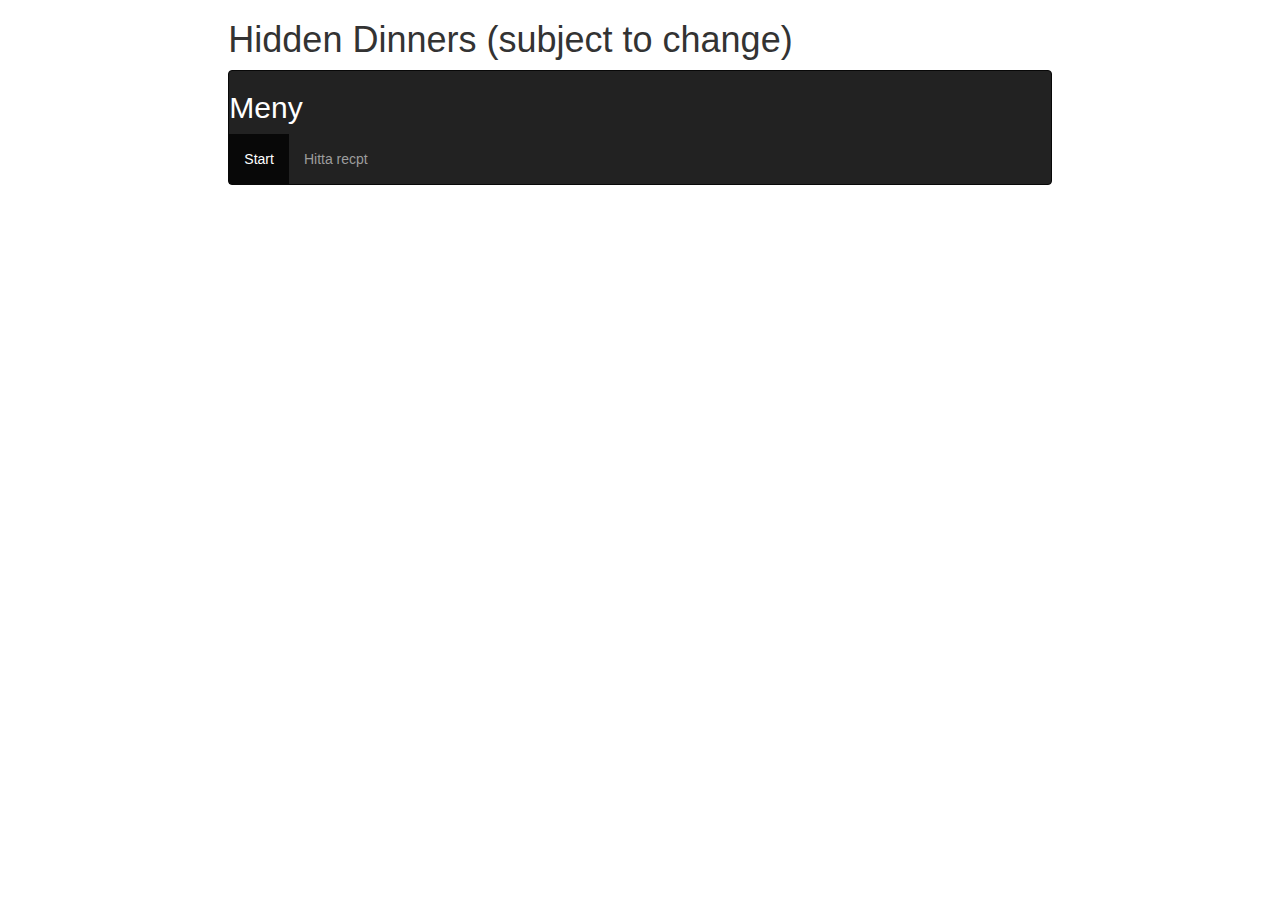
<file: views/index.html>
<!DOCTYPE HTML>
<html>
<head>
  <title>Hidden Dinners (subject to change)</title>
  <meta charset="utf-8"/>
  <meta name="viewport" content="width=device-width"/>
  <link rel="stylesheet" href="style.css"/>
  <link rel="stylesheet" href="https://maxcdn.bootstrapcdn.com/bootstrap/3.3.7/css/bootstrap.min.css">
  <script src="https://ajax.googleapis.com/ajax/libs/jquery/3.1.1/jquery.min.js"></script>
  <script src="https://maxcdn.bootstrapcdn.com/bootstrap/3.3.7/js/bootstrap.min.js"></script>
</head>
<body>
  <div class="container-fluid">
    <header>
      <div class="row">
        <div class="col-md-2"></div>
        <div class="col-md-8 col-sm-12 col-xs-12">
          <h1>Hidden Dinners (subject to change)</h1>
        </div>
        <div class="col-md-2"></div>
      </div>
    </header>
    <div class="row">
      <div class="col-md-2"></div>
      <div class="col-md-8 col-sm-12 col-xs-12">
        <nav class="navbar navbar-inverse">
          <h2 id="nav-bar">Meny</h2>
          <ul class="nav navbar-nav" id="nav-menu">
            <li class="active"><a href="/">Start</a></li>
            <li><a href="/get_by_ingredient">Hitta recpt</a></li>
          </ul>
        </nav>
      </div>
      <div class="col-md-2"></div>
    </div>
    <section>

    </section>
  </div>
  <script src="https://ajax.googleapis.com/ajax/libs/jquery/3.1.1/jquery.min.js"></script>
  <script src="script.js"></script>
</body>
</html>
</file>
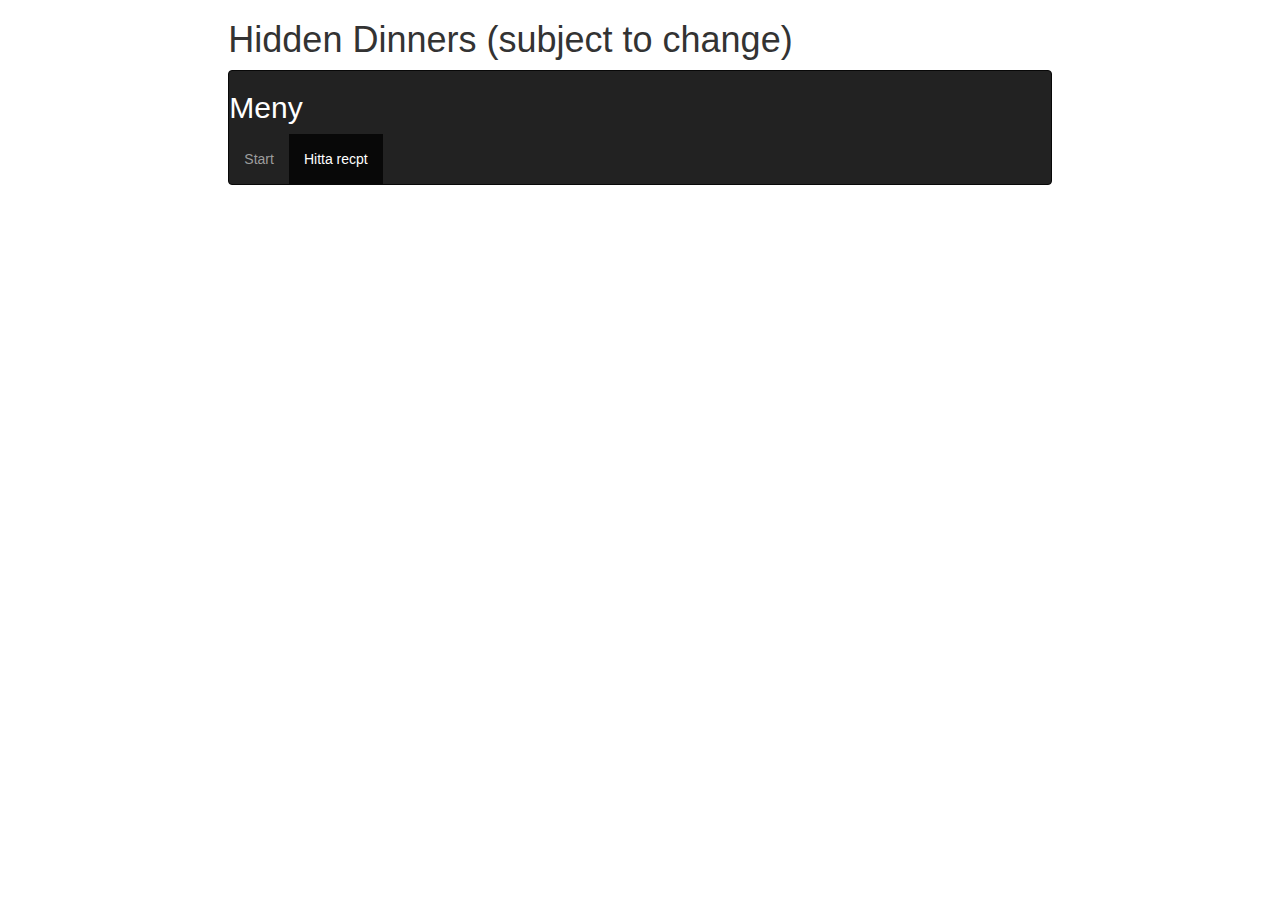
<file: views/recipe_by_ingredient.html>
<!DOCTYPE HTML>
<html>
<head>
	<title>Hidden Dinners (subject to change)</title>
	<meta charset="utf-8"/>
	<meta name="viewport" content="width=device-width"/>
	<link rel="stylesheet" href="style.css"/>
	<link rel="stylesheet" href="https://maxcdn.bootstrapcdn.com/bootstrap/3.3.7/css/bootstrap.min.css">
	<script src="https://ajax.googleapis.com/ajax/libs/jquery/3.1.1/jquery.min.js"></script>
	<script src="https://maxcdn.bootstrapcdn.com/bootstrap/3.3.7/js/bootstrap.min.js"></script>
</head>
<body>
	<div class="container-fluid">
		<header>
			<div class="row">
				<div class="col-md-2"></div>
				<div class="col-md-8 col-sm-12 col-xs-12">
					<h1>Hidden Dinners (subject to change)</h1>
				</div>
				<div class="col-md-2"></div>
			</div>
		</header>
		<div class="row">
			<div class="col-md-2"></div>
			<div class="col-md-8 col-sm-12 col-xs-12">
				<nav class="navbar navbar-inverse">
					<h2 id="nav-bar">Meny</h2>
					<ul class="nav navbar-nav" id="nav-menu">
						<li><a href="/">Start</a></li>
						<li class="active"><a href="/get_by_ingredient">Hitta recpt</a></li>
					</ul>
				</nav>
			</div>
			<div class="col-md-2"></div>
		</div>
		<section>
			<div class="row">
				<div class="col-md-2"></div>
				<div class="col-md-8 col-sm-12 col-xs-12">
						<!--TODO: Choose ingredients from a list
						//TODO: The chosen ingredients appear in a new list
						//TODO: A button to confirm search
						//TODO: A list to show results
						//TODO: Choosing a recipe opens new webpage with result (?)-->
				</div>
				<div class="col-md-2"></div>
			</div>
		</section>
	</div>
	<script src="https://ajax.googleapis.com/ajax/libs/jquery/3.1.1/jquery.min.js"></script>
	<script src="script.js"></script>
</body>
</html>
</file>
<file: views/style.css>
#nav-bar
{
  color: white;
}
</file>
